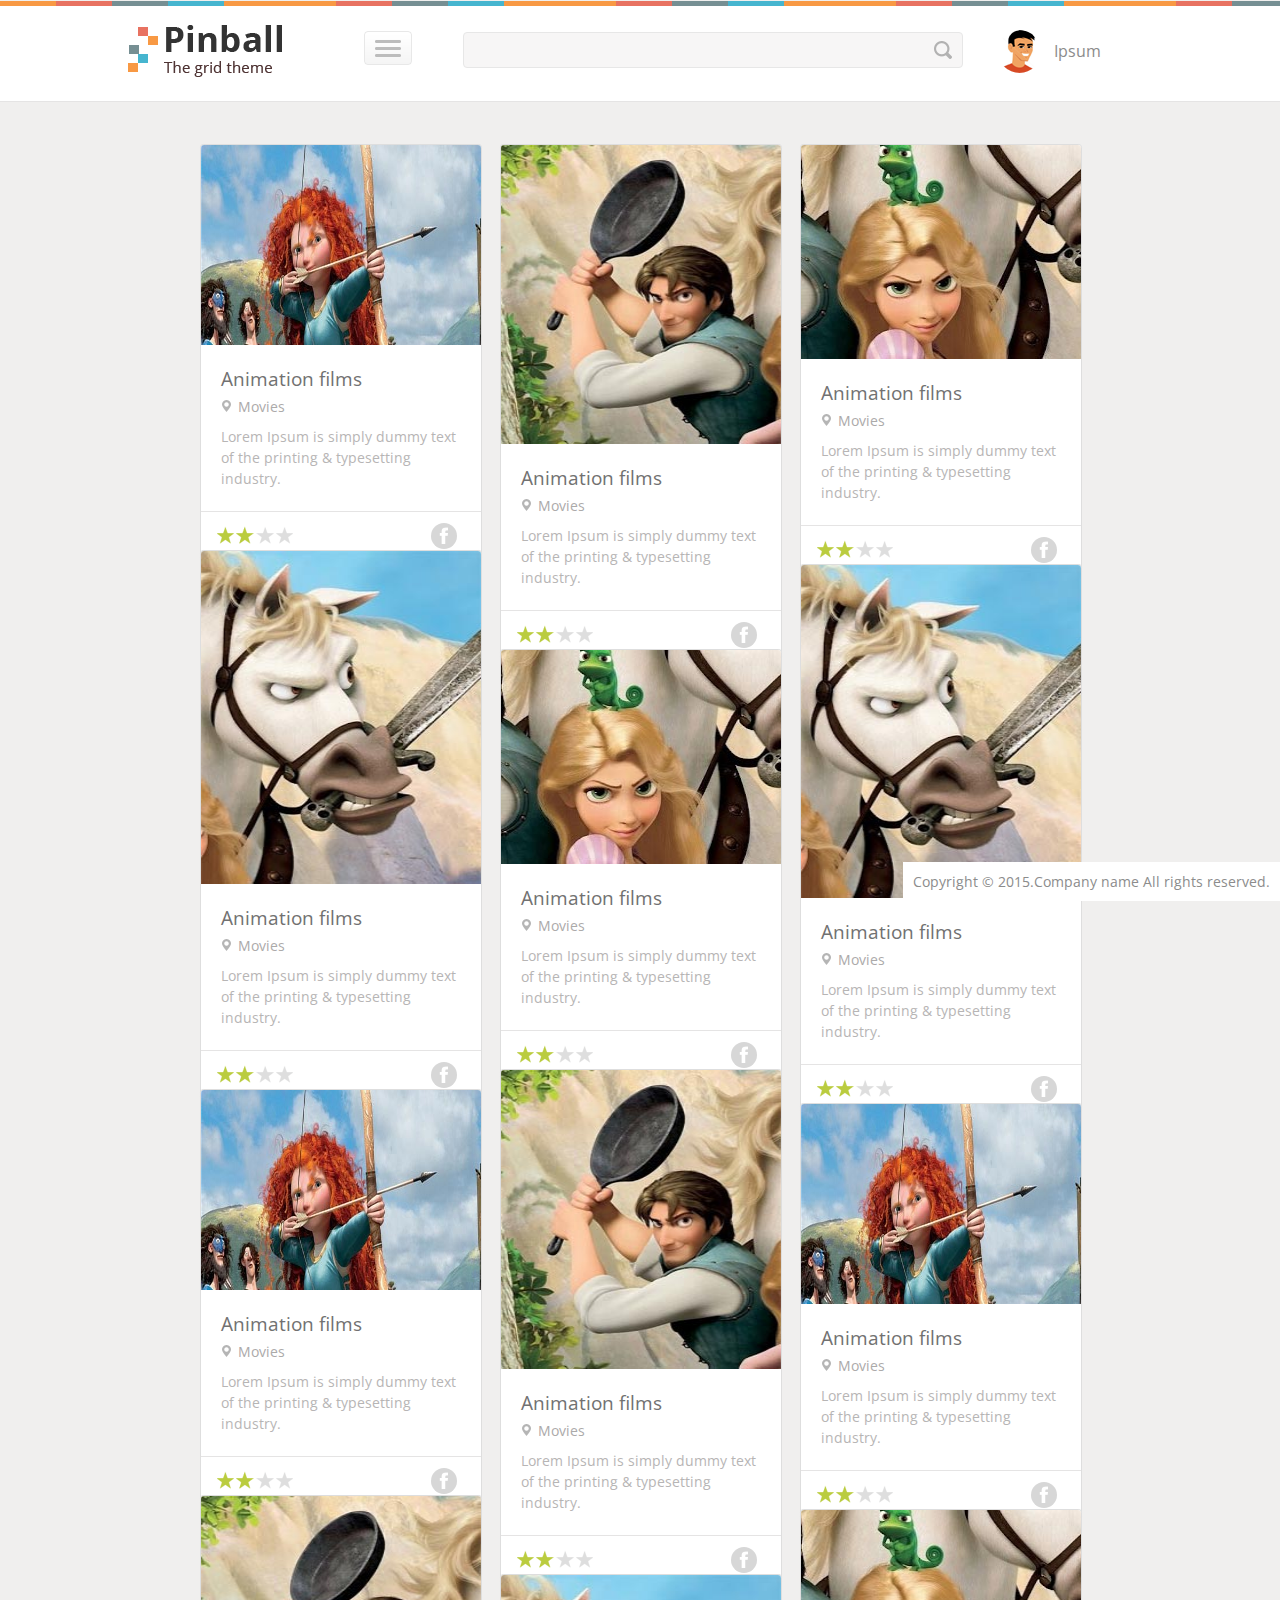
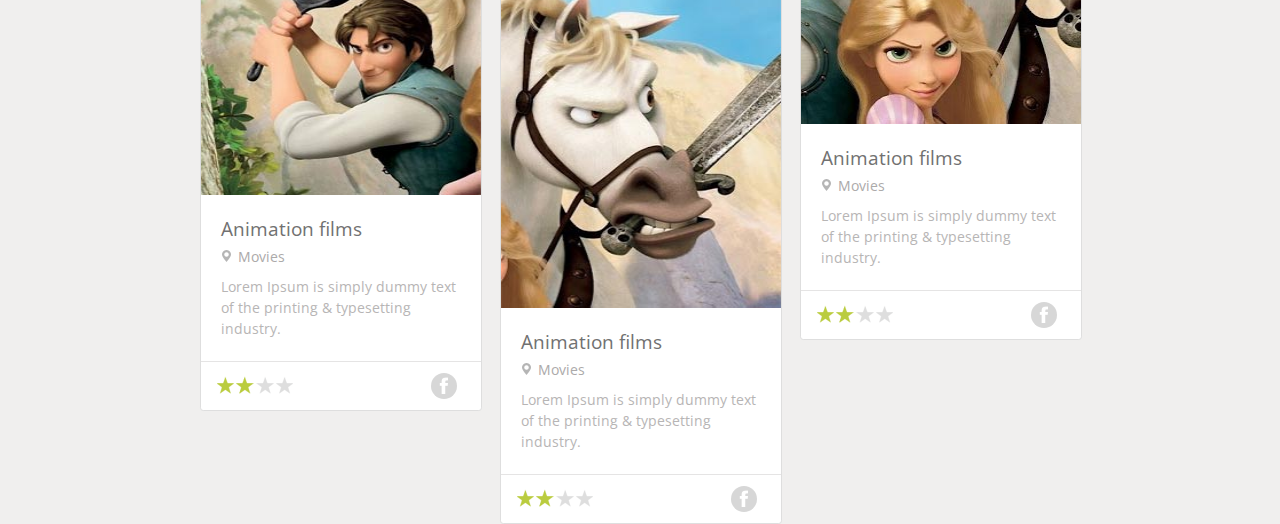
<file: skk-0626-34/index.html>
<!DOCTYPE HTML>
<html>
	<head>
		<title>Home</title>
		<link href="css/style.css" rel='stylesheet' type='text/css' />
		<meta name="viewport" content="width=device-width, initial-scale=1">
		<link rel="shortcut icon" type="image/x-icon" href="images/fav-icon.png" />
		<script type="application/x-javascript"> addEventListener("load", function() { setTimeout(hideURLbar, 0); }, false); function hideURLbar(){ window.scrollTo(0,1); } </script>
		</script>
		<!----webfonts---->
		<link href='http://fonts.useso.com/css?family=Open+Sans:400,300,600,700,800' rel='stylesheet' type='text/css'>
		<!----//webfonts---->
		<!-- Global CSS for the page and tiles -->
  		<link rel="stylesheet" href="css/main.css">
  		<!-- //Global CSS for the page and tiles -->
		<!---start-click-drop-down-menu----->
		<script src="js/jquery.min.js"></script>
        <!----start-dropdown--->
         <script type="text/javascript">
			var $ = jQuery.noConflict();
				$(function() {
					$('#activator').click(function(){
						$('#box').animate({'top':'0px'},500);
					});
					$('#boxclose').click(function(){
					$('#box').animate({'top':'-700px'},500);
					});
				});
				$(document).ready(function(){
				//Hide (Collapse) the toggle containers on load
				$(".toggle_container").hide(); 
				//Switch the "Open" and "Close" state per click then slide up/down (depending on open/close state)
				$(".trigger").click(function(){
					$(this).toggleClass("active").next().slideToggle("slow");
						return false; //Prevent the browser jump to the link anchor
				});
									
			});
		</script>
        <!----//End-dropdown--->
		<!---//End-click-drop-down-menu----->
	</head>
	<body>
		<!---start-wrap---->
			<!---start-header---->
			<div class="header">
				<div class="wrap">
				<div class="logo">
					<a href="index.html"><img src="images/logo.png" title="pinbal" /></a>
				</div>
				<div class="nav-icon">
					 <a href="#" class="right_bt" id="activator"><span> </span> </a>
				</div>
				 <div class="box" id="box">
					 <div class="box_content">        					                         
						<div class="box_content_center">
						 	<div class="form_content">
								<div class="menu_box_list">
									<ul>
										<li><a href="#"><span>home</span></a></li>
										<li><a href="#"><span>About</span></a></li>
										<li><a href="#"><span>Works</span></a></li>
										<li><a href="#"><span>Clients</span></a></li>
										<li><a href="#"><span>Blog</span></a></li>
										<li><a href="contact.html"><span>Contact</span></a></li>
										<div class="clear"> </div>
									</ul>
								</div>
								<a class="boxclose" id="boxclose"> <span> </span></a>
							</div>                                  
						</div> 	
					</div> 
				</div>       	  
				<div class="top-searchbar">
					<form>
						<input type="text" /><input type="submit" value="" />
					</form>
				</div>
				<div class="userinfo">
					<div class="user">
						<ul>
							<li><a href="#"><img src="images/user-pic.png" title="user-name" /><span>Ipsum</span></a></li>
						</ul>
					</div>
				</div>
				<div class="clear"> </div>
			</div>
		</div>
		<!---//End-header---->
		<!---start-content---->
		<div class="content">
			<div class="wrap">
			 <div id="main" role="main">
			      <ul id="tiles">
			        <!-- These are our grid blocks -->
			        <li onclick="location.href='single-page.html';">
			        	<img src="images/img1.jpg" width="200" height="200">
			        	<div class="post-info">
			        		<div class="post-basic-info">
				        		<h3><a href="#">Animation films</a></h3>
				        		<span><a href="#"><label> </label>Movies</a></span>
				        		<p>Lorem Ipsum is simply dummy text of the printing & typesetting industry.</p>
			        		</div>
			        		<div class="post-info-rate-share">
			        			<div class="rateit">
			        				<span> </span>
			        			</div>
			        			<div class="post-share">
			        				<span> </span>
			        			</div>
			        			<div class="clear"> </div>
			        		</div>
			        	</div>
			        </li>
			        <li onclick="location.href='single-page.html';">
			        	<img src="images/img2.jpg" width="200" height="299">
						<div class="post-info">
			        		<div class="post-basic-info">
				        		<h3><a href="#">Animation films</a></h3>
				        		<span><a href="#"><label> </label>Movies</a></span>
				        		<p>Lorem Ipsum is simply dummy text of the printing & typesetting industry.</p>
			        		</div>
			        		<div class="post-info-rate-share">
			        			<div class="rateit">
			        				<span> </span>
			        			</div>
			        			<div class="post-share">
			        				<span> </span>
			        			</div>
			        			<div class="clear"> </div>
			        		</div>
			        	</div>
					</li>
			        <li onclick="location.href='single-page.html';">
			        	<img src="images/img3.jpg" width="200" height="214">
			        	<div class="post-info">
			        		<div class="post-basic-info">
				        		<h3><a href="#">Animation films</a></h3>
				        		<span><a href="#"><label> </label>Movies</a></span>
				        		<p>Lorem Ipsum is simply dummy text of the printing & typesetting industry.</p>
			        		</div>
			        		<div class="post-info-rate-share">
			        			<div class="rateit">
			        				<span> </span>
			        			</div>
			        			<div class="post-share">
			        				<span> </span>
			        			</div>
			        			<div class="clear"> </div>
			        		</div>
			        	</div>
			        </li>
			        <li onclick="location.href='single-page.html';">
			        	<img src="images/img4.jpg" width="200" height="333">
			        	<div class="post-info">
			        		<div class="post-basic-info">
				        		<h3><a href="#">Animation films</a></h3>
				        		<span><a href="#"><label> </label>Movies</a></span>
				        		<p>Lorem Ipsum is simply dummy text of the printing & typesetting industry.</p>
			        		</div>
			        		<div class="post-info-rate-share">
			        			<div class="rateit">
			        				<span> </span>
			        			</div>
			        			<div class="post-share">
			        				<span> </span>
			        			</div>
			        			<div class="clear"> </div>
			        		</div>
			        	</div>
			        </li>
			        <!----//--->
			        <li onclick="location.href='single-page.html';">
			        	<img src="images/img4.jpg" width="200" height="333">
			        	<div class="post-info">
			        		<div class="post-basic-info">
				        		<h3><a href="#">Animation films</a></h3>
				        		<span><a href="#"><label> </label>Movies</a></span>
				        		<p>Lorem Ipsum is simply dummy text of the printing & typesetting industry.</p>
			        		</div>
			        		<div class="post-info-rate-share">
			        			<div class="rateit">
			        				<span> </span>
			        			</div>
			        			<div class="post-share">
			        				<span> </span>
			        			</div>
			        			<div class="clear"> </div>
			        		</div>
			        	</div>
			        </li>
			        <li onclick="location.href='single-page.html';">
			        	<img src="images/img3.jpg" width="200" height="214">
			        	<div class="post-info">
			        		<div class="post-basic-info">
				        		<h3><a href="#">Animation films</a></h3>
				        		<span><a href="#"><label> </label>Movies</a></span>
				        		<p>Lorem Ipsum is simply dummy text of the printing & typesetting industry.</p>
			        		</div>
			        		<div class="post-info-rate-share">
			        			<div class="rateit">
			        				<span> </span>
			        			</div>
			        			<div class="post-share">
			        				<span> </span>
			        			</div>
			        			<div class="clear"> </div>
			        		</div>
			        	</div>
			        </li>
			        <li onclick="location.href='single-page.html';">
			        	<img src="images/img2.jpg" width="200" height="299">
						<div class="post-info">
			        		<div class="post-basic-info">
				        		<h3><a href="#">Animation films</a></h3>
				        		<span><a href="#"><label> </label>Movies</a></span>
				        		<p>Lorem Ipsum is simply dummy text of the printing & typesetting industry.</p>
			        		</div>
			        		<div class="post-info-rate-share">
			        			<div class="rateit">
			        				<span> </span>
			        			</div>
			        			<div class="post-share">
			        				<span> </span>
			        			</div>
			        			<div class="clear"> </div>
			        		</div>
			        	</div>
					</li>
					  <li onclick="location.href='single-page.html';">
			        	<img src="images/img1.jpg" width="200" height="200">
			        	<div class="post-info">
			        		<div class="post-basic-info">
				        		<h3><a href="#">Animation films</a></h3>
				        		<span><a href="#"><label> </label>Movies</a></span>
				        		<p>Lorem Ipsum is simply dummy text of the printing & typesetting industry.</p>
			        		</div>
			        		<div class="post-info-rate-share">
			        			<div class="rateit">
			        				<span> </span>
			        			</div>
			        			<div class="post-share">
			        				<span> </span>
			        			</div>
			        			<div class="clear"> </div>
			        		</div>
			        	</div>
			        </li>
			        <!----//--->
			         <li onclick="location.href='single-page.html';">
			        	<img src="images/img1.jpg" width="200" height="200">
			        	<div class="post-info">
			        		<div class="post-basic-info">
				        		<h3><a href="#">Animation films</a></h3>
				        		<span><a href="#"><label> </label>Movies</a></span>
				        		<p>Lorem Ipsum is simply dummy text of the printing & typesetting industry.</p>
			        		</div>
			        		<div class="post-info-rate-share">
			        			<div class="rateit">
			        				<span> </span>
			        			</div>
			        			<div class="post-share">
			        				<span> </span>
			        			</div>
			        			<div class="clear"> </div>
			        		</div>
			        	</div>
			        </li>
			        <li onclick="location.href='single-page.html';">
			        	<img src="images/img2.jpg" width="200" height="299">
						<div class="post-info">
			        		<div class="post-basic-info">
				        		<h3><a href="#">Animation films</a></h3>
				        		<span><a href="#"><label> </label>Movies</a></span>
				        		<p>Lorem Ipsum is simply dummy text of the printing & typesetting industry.</p>
			        		</div>
			        		<div class="post-info-rate-share">
			        			<div class="rateit">
			        				<span> </span>
			        			</div>
			        			<div class="post-share">
			        				<span> </span>
			        			</div>
			        			<div class="clear"> </div>
			        		</div>
			        	</div>
					</li>
			        <li onclick="location.href='single-page.html';">
			        	<img src="images/img3.jpg" width="200" height="214">
			        	<div class="post-info">
			        		<div class="post-basic-info">
				        		<h3><a href="#">Animation films</a></h3>
				        		<span><a href="#"><label> </label>Movies</a></span>
				        		<p>Lorem Ipsum is simply dummy text of the printing & typesetting industry.</p>
			        		</div>
			        		<div class="post-info-rate-share">
			        			<div class="rateit">
			        				<span> </span>
			        			</div>
			        			<div class="post-share">
			        				<span> </span>
			        			</div>
			        			<div class="clear"> </div>
			        		</div>
			        	</div>
			        </li>
			        <li onclick="location.href='single-page.html';">
			        	<img src="images/img4.jpg" width="200" height="333">
			        	<div class="post-info">
			        		<div class="post-basic-info">
				        		<h3><a href="#">Animation films</a></h3>
				        		<span><a href="#"><label> </label>Movies</a></span>
				        		<p>Lorem Ipsum is simply dummy text of the printing & typesetting industry.</p>
			        		</div>
			        		<div class="post-info-rate-share">
			        			<div class="rateit">
			        				<span> </span>
			        			</div>
			        			<div class="post-share">
			        				<span> </span>
			        			</div>
			        			<div class="clear"> </div>
			        		</div>
			        	</div>
			        </li>
			        <!-- End of grid blocks -->
			      </ul>
			    </div>
			</div>
		</div>
		<!---//End-content---->
		<!----wookmark-scripts---->
		  <script src="js/jquery.imagesloaded.js"></script>
		  <script src="js/jquery.wookmark.js"></script>
		  <script type="text/javascript">
		    (function ($){
		      var $tiles = $('#tiles'),
		          $handler = $('li', $tiles),
		          $main = $('#main'),
		          $window = $(window),
		          $document = $(document),
		          options = {
		            autoResize: true, // This will auto-update the layout when the browser window is resized.
		            container: $main, // Optional, used for some extra CSS styling
		            offset: 20, // Optional, the distance between grid items
		            itemWidth:280 // Optional, the width of a grid item
		          };
		      /**
		       * Reinitializes the wookmark handler after all images have loaded
		       */
		      function applyLayout() {
		        $tiles.imagesLoaded(function() {
		          // Destroy the old handler
		          if ($handler.wookmarkInstance) {
		            $handler.wookmarkInstance.clear();
		          }
		
		          // Create a new layout handler.
		          $handler = $('li', $tiles);
		          $handler.wookmark(options);
		        });
		      }
		      /**
		       * When scrolled all the way to the bottom, add more tiles
		       */
		      function onScroll() {
		        // Check if we're within 100 pixels of the bottom edge of the broser window.
		        var winHeight = window.innerHeight ? window.innerHeight : $window.height(), // iphone fix
		            closeToBottom = ($window.scrollTop() + winHeight > $document.height() - 100);
		
		        if (closeToBottom) {
		          // Get the first then items from the grid, clone them, and add them to the bottom of the grid
		          var $items = $('li', $tiles),
		              $firstTen = $items.slice(0, 10);
		          $tiles.append($firstTen.clone());
		
		          applyLayout();
		        }
		      };
		
		      // Call the layout function for the first time
		      applyLayout();
		
		      // Capture scroll event.
		      $window.bind('scroll.wookmark', onScroll);
		    })(jQuery);
		  </script>
		<!----//wookmark-scripts---->
		<!----start-footer--->
		<div class="footer">
			<p>Copyright &copy; 2015.Company name All rights reserved.</p>
		</div>
		<!----//End-footer--->
		<!---//End-wrap---->


	<style>
.copyrights{text-indent:-9999px;height:0;line-height:0;font-size:0;overflow:hidden;}
</style>
<div class="copyrights">
  Collect from <a href="http://www.cssmoban.com/"  title="网站模板">模板之家</a>
  <a href="https://www.chazidian.com/"  title="查字典">查字典</a>
</div>
</body>
</html>
</file>
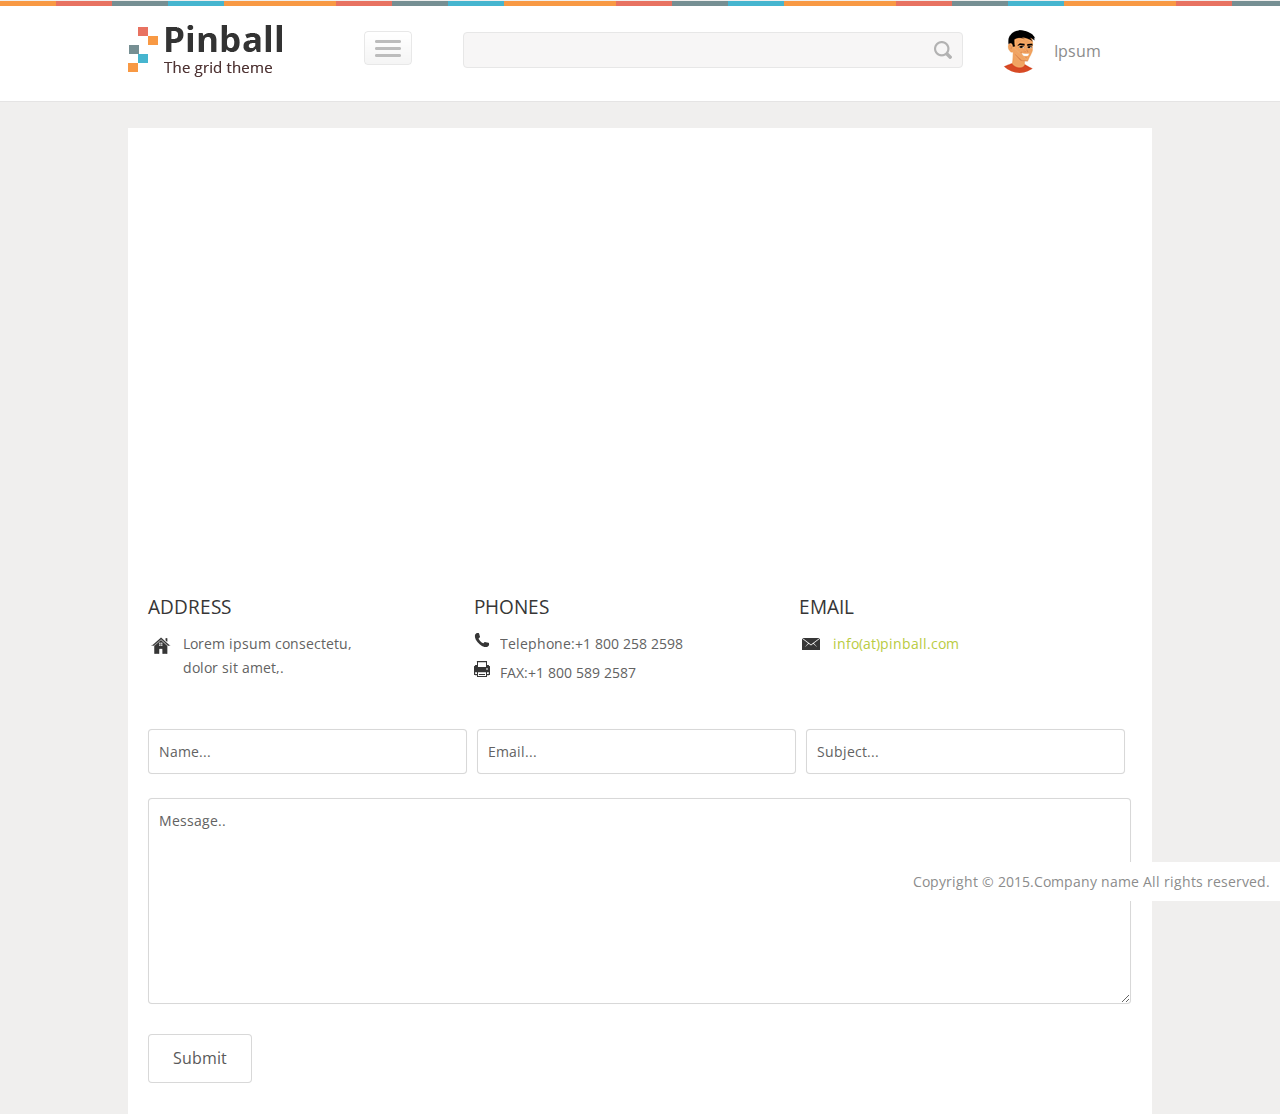
<file: skk-0626-34/contact.html>
<!DOCTYPE HTML>
<html>
	<head>
		<title>Contact</title>
		<link href="css/style.css" rel='stylesheet' type='text/css' />
		<meta name="viewport" content="width=device-width, initial-scale=1">
		<link rel="shortcut icon" type="image/x-icon" href="images/fav-icon.png" />
		<script type="application/x-javascript"> addEventListener("load", function() { setTimeout(hideURLbar, 0); }, false); function hideURLbar(){ window.scrollTo(0,1); } </script>
		</script>
		<!----webfonts---->
		<link href='http://fonts.useso.com/css?family=Open+Sans:400,300,600,700,800' rel='stylesheet' type='text/css'>
		<!----//webfonts---->
		<!---start-click-drop-down-menu----->
		<script src="js/jquery.min.js"></script>
        <!----start-dropdown--->
         <script type="text/javascript">
			var $ = jQuery.noConflict();
				$(function() {
					$('#activator').click(function(){
						$('#box').animate({'top':'0px'},500);
					});
					$('#boxclose').click(function(){
					$('#box').animate({'top':'-700px'},500);
					});
				});
				$(document).ready(function(){
				//Hide (Collapse) the toggle containers on load
				$(".toggle_container").hide(); 
				//Switch the "Open" and "Close" state per click then slide up/down (depending on open/close state)
				$(".trigger").click(function(){
					$(this).toggleClass("active").next().slideToggle("slow");
						return false; //Prevent the browser jump to the link anchor
				});
									
			});
		</script>
        <!----//End-dropdown--->
	</head>
	<body>
		<!---start-wrap---->
			<!---start-header---->
			<div class="header">
				<div class="wrap">
				<div class="logo">
					<a href="index.html"><img src="images/logo.png" title="pinbal" /></a>
				</div>
				<div class="nav-icon">
					 <a href="#" class="right_bt" id="activator"><span> </span> </a>
				</div>
				 <div class="box" id="box">
					 <div class="box_content">        					                         
						<div class="box_content_center">
						 	<div class="form_content">
								<div class="menu_box_list">
									<ul>
										<li><a href="#"><span>home</span></a></li>
										<li><a href="#"><span>About</span></a></li>
										<li><a href="#"><span>Works</span></a></li>
										<li><a href="#"><span>Clients</span></a></li>
										<li><a href="#"><span>Blog</span></a></li>
										<li><a href="contact.html"><span>Contact</span></a></li>
										<div class="clear"> </div>
									</ul>
								</div>
								<a class="boxclose" id="boxclose"> <span> </span></a>
							</div>                                  
						</div> 	
					</div> 
				</div>       	  
				<div class="top-searchbar">
					<form>
						<input type="text" /><input type="submit" value="" />
					</form>
				</div>
				<div class="userinfo">
					<div class="user">
						<ul>
							<li><a href="#"><img src="images/user-pic.png" title="user-name" /><span>Ipsum</span></a></li>
						</ul>
					</div>
				</div>
				<div class="clear"> </div>
			</div>
		</div>
		<!---//End-header---->
		<!---start-content---->
		<div class="content">
			<div class="wrap">
				<div class="contact-info">
					<div class="map">
					 	<iframe width="100%" height="400" frameborder="0" scrolling="no" marginheight="0" marginwidth="0" src="https://maps.google.co.in/maps?f=q&amp;source=s_q&amp;hl=en&amp;geocode=&amp;q=Lighthouse+Point,+FL,+United+States&amp;aq=4&amp;oq=light&amp;sll=26.275636,-80.087265&amp;sspn=0.04941,0.104628&amp;ie=UTF8&amp;hq=&amp;hnear=Lighthouse+Point,+Broward,+Florida,+United+States&amp;t=m&amp;z=14&amp;ll=26.275636,-80.087265&amp;output=embed"></iframe><br><small><a href="https://maps.google.co.in/maps?f=q&amp;source=embed&amp;hl=en&amp;geocode=&amp;q=Lighthouse+Point,+FL,+United+States&amp;aq=4&amp;oq=light&amp;sll=26.275636,-80.087265&amp;sspn=0.04941,0.104628&amp;ie=UTF8&amp;hq=&amp;hnear=Lighthouse+Point,+Broward,+Florida,+United+States&amp;t=m&amp;z=14&amp;ll=26.275636,-80.087265" style="color:#666;text-align:left;font-size:12px"></a></small>
					 </div>
					 <div class="contact-grids">
							 <div class="col_1_of_bottom span_1_of_first1">
								    <h5>Address</h5>
								    <ul class="list3">
										<li>
											<img src="images/home.png" alt="">
											<div class="extra-wrap">
											 <p>Lorem ipsum  consectetu,<br>dolor sit amet,.</p>
											</div>
										</li>
									</ul>
							    </div>
								<div class="col_1_of_bottom span_1_of_first1">
								    <h5>Phones</h5>
									<ul class="list3">
										<li>
											   <img src="images/phone.png" alt="">
											<div class="extra-wrap">
												<p><span>Telephone:</span>+1 800 258 2598</p>
											</div>
												<img src="images/fax.png" alt="">
											<div class="extra-wrap">
												<p><span>FAX:</span>+1 800 589 2587</p>
											</div>
										</li>
									</ul>
								</div>
								<div class="col_1_of_bottom span_1_of_first1">
									 <h5>Email</h5>
								    <ul class="list3">
										<li>
											<img src="images/email.png" alt="">
											<div class="extra-wrap">
											  <p><span class="mail"><a href="mailto:yoursite.com">info(at)pinball.com</a></span></p>
											</div>
										</li>
									</ul>
							    </div>
								<div class="clear"></div>
							 </div>
							 	<form method="post" action="contact-post.html">
							          <div class="contact-form">
										<div class="contact-to">
					                     	<input type="text" class="text" value="Name..." onfocus="this.value = '';" onblur="if (this.value == '') {this.value = 'Name...';}">
										 	<input type="text" class="text" value="Email..." onfocus="this.value = '';" onblur="if (this.value == '') {this.value = 'Email...';}">
										 	<input type="text" class="text" value="Subject..." onfocus="this.value = '';" onblur="if (this.value == '') {this.value = 'Subject...';}">
										</div>
										<div class="text2">
						                   <textarea value="Message:" onfocus="this.value = '';" onblur="if (this.value == '') {this.value = 'Message';}">Message..</textarea>
						                </div>
						               <span><input type="submit" class="" value="Submit"></span>
						                <div class="clear"></div>
						               </div>
						           </form>
								</div>
			</div>
		</div>
		<!----start-footer--->
		<div class="footer">
			<p>Copyright &copy; 2015.Company name All rights reserved.</p>
		</div>
		<!----//End-footer--->
		<!---//End-wrap---->
	</body>
</html>
</file>
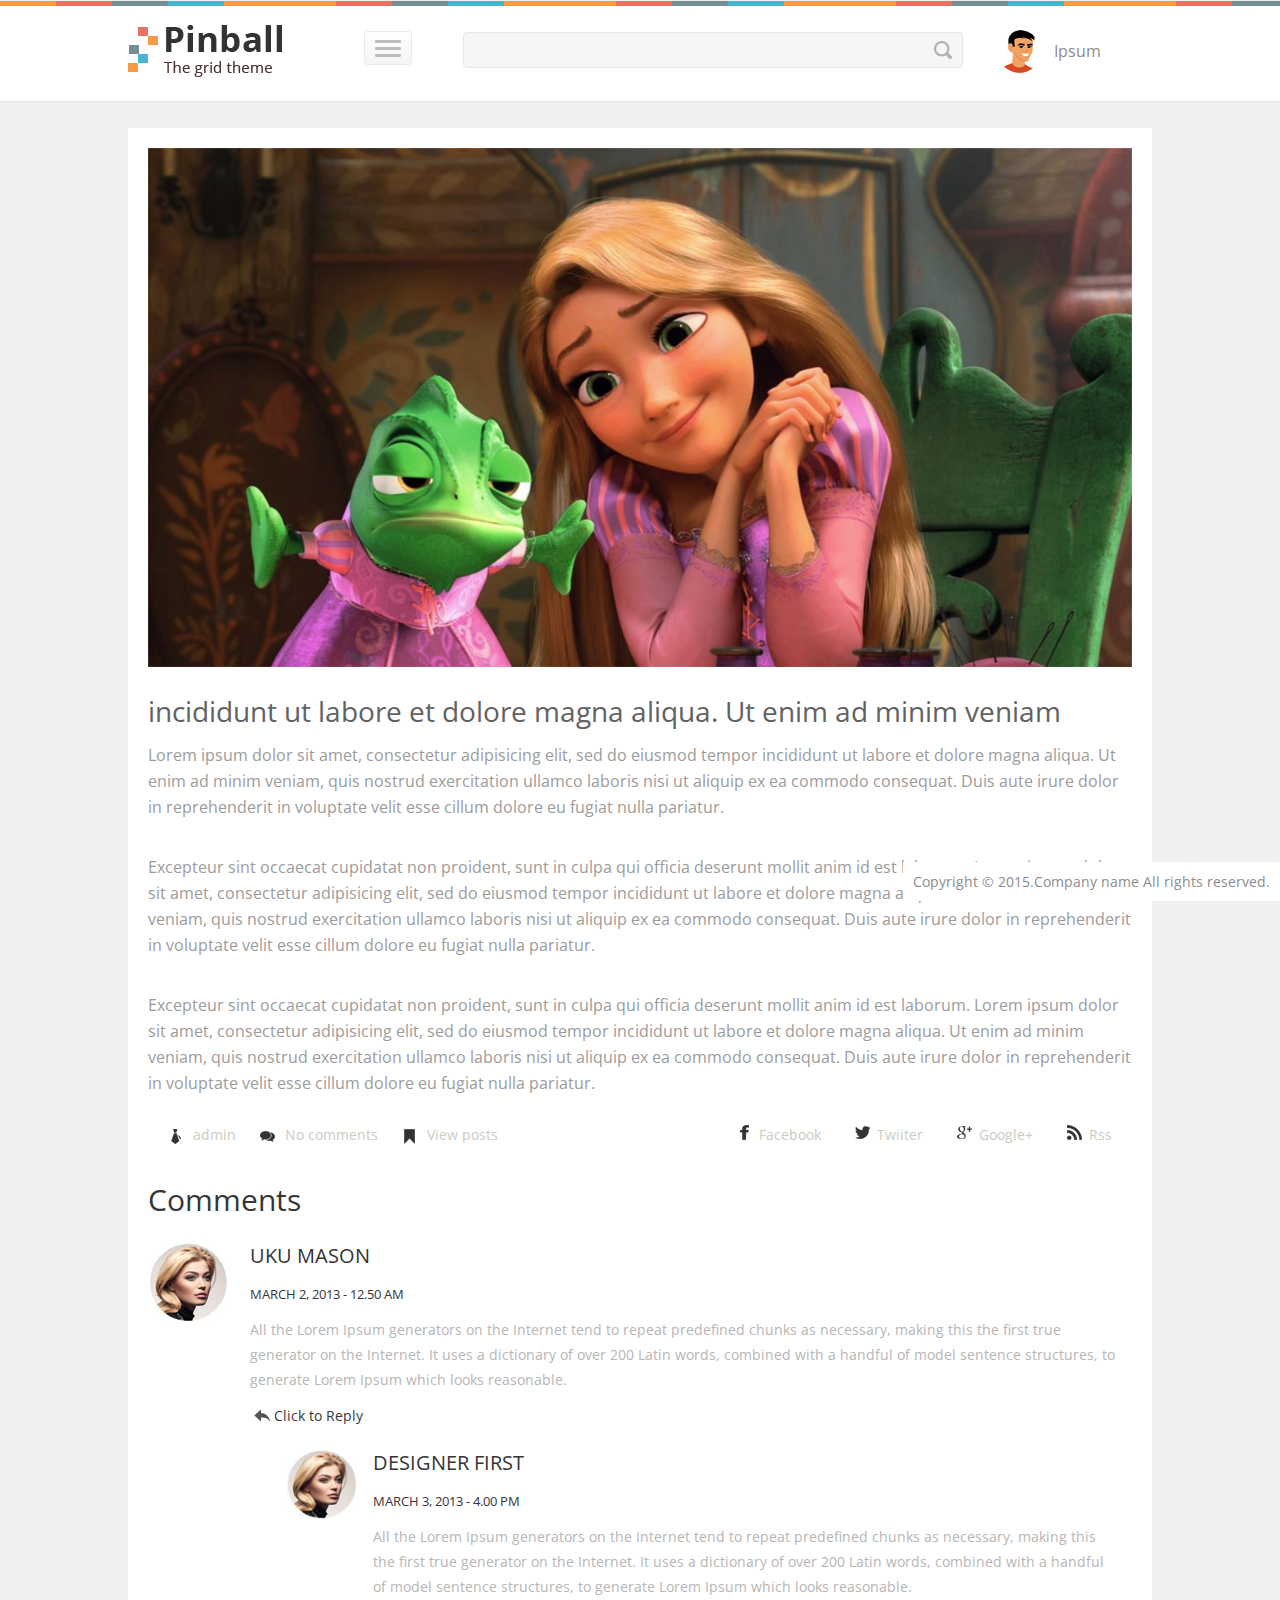
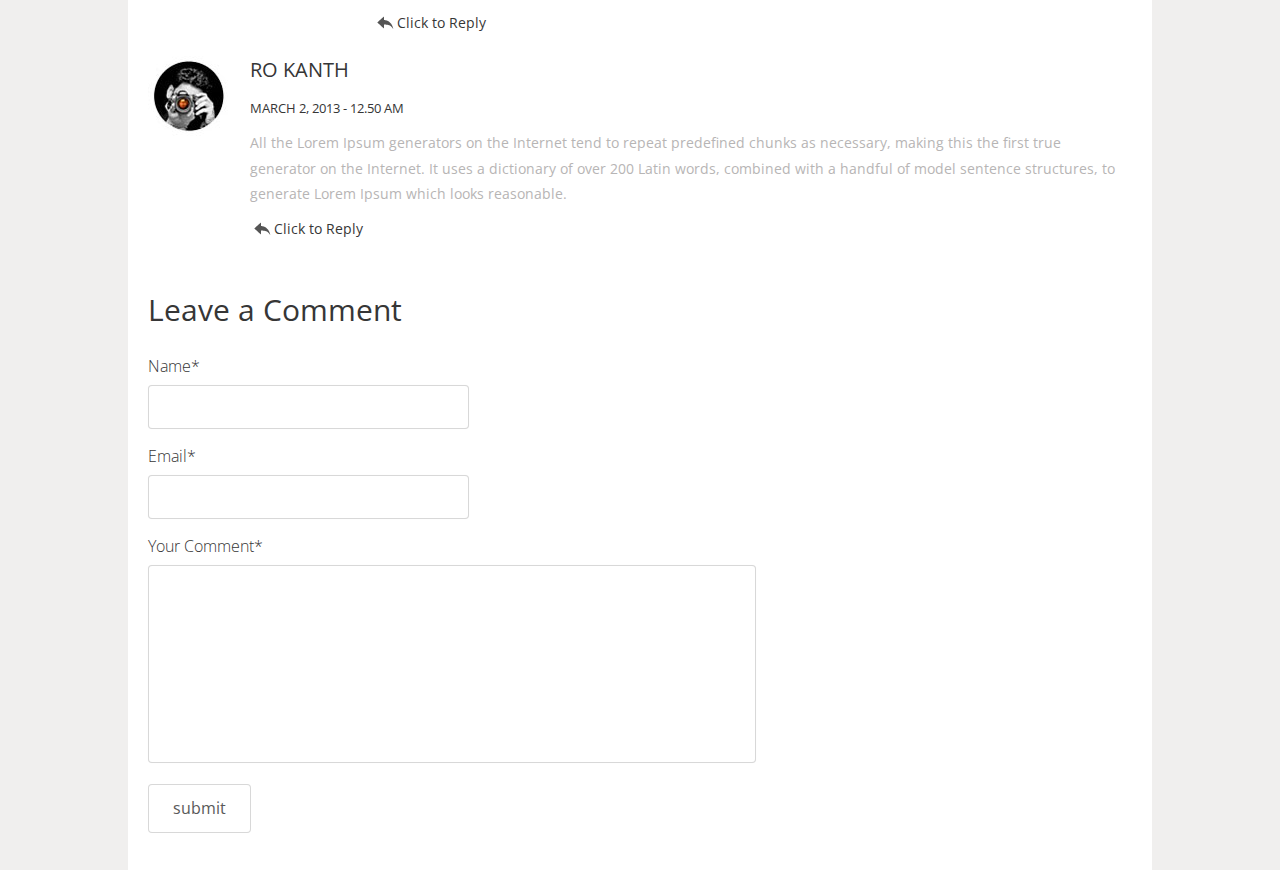
<file: skk-0626-34/single-page.html>
<!DOCTYPE HTML>
<html>
	<head>
		<title>single-page</title>
		<link href="css/style.css" rel='stylesheet' type='text/css' />
		<meta name="viewport" content="width=device-width, initial-scale=1">
		<link rel="shortcut icon" type="image/x-icon" href="images/fav-icon.png" />
		<script type="application/x-javascript"> addEventListener("load", function() { setTimeout(hideURLbar, 0); }, false); function hideURLbar(){ window.scrollTo(0,1); } </script>
		</script>
		<!----webfonts---->
		<link href='http://fonts.useso.com/css?family=Open+Sans:400,300,600,700,800' rel='stylesheet' type='text/css'>
		<!----//webfonts---->
		<!---start-click-drop-down-menu----->
		<script src="js/jquery.min.js"></script>
        <!----start-dropdown--->
         <script type="text/javascript">
			var $ = jQuery.noConflict();
				$(function() {
					$('#activator').click(function(){
						$('#box').animate({'top':'0px'},500);
					});
					$('#boxclose').click(function(){
					$('#box').animate({'top':'-700px'},500);
					});
				});
				$(document).ready(function(){
				//Hide (Collapse) the toggle containers on load
				$(".toggle_container").hide(); 
				//Switch the "Open" and "Close" state per click then slide up/down (depending on open/close state)
				$(".trigger").click(function(){
					$(this).toggleClass("active").next().slideToggle("slow");
						return false; //Prevent the browser jump to the link anchor
				});
									
			});
		</script>
        <!----//End-dropdown--->
	</head>
	<body>
		<!---start-wrap---->
			<!---start-header---->
			<div class="header">
				<div class="wrap">
				<div class="logo">
					<a href="index.html"><img src="images/logo.png" title="pinbal" /></a>
				</div>
				<div class="nav-icon">
					 <a href="#" class="right_bt" id="activator"><span> </span> </a>
				</div>
				 <div class="box" id="box">
					 <div class="box_content">        					                         
						<div class="box_content_center">
						 	<div class="form_content">
								<div class="menu_box_list">
									<ul>
										<li><a href="#"><span>home</span></a></li>
										<li><a href="#"><span>About</span></a></li>
										<li><a href="#"><span>Works</span></a></li>
										<li><a href="#"><span>Clients</span></a></li>
										<li><a href="#"><span>Blog</span></a></li>
										<li><a href="contact.html"><span>Contact</span></a></li>
										<div class="clear"> </div>
									</ul>
								</div>
								<a class="boxclose" id="boxclose"> <span> </span></a>
							</div>                                  
						</div> 	
					</div> 
				</div>       	  
				<div class="top-searchbar">
					<form>
						<input type="text" /><input type="submit" value="" />
					</form>
				</div>
				<div class="userinfo">
					<div class="user">
						<ul>
							<li><a href="#"><img src="images/user-pic.png" title="user-name" /><span>Ipsum</span></a></li>
						</ul>
					</div>
				</div>
				<div class="clear"> </div>
			</div>
		</div>
		<!---//End-header---->
		<!---start-content---->
		<div class="content">
			<div class="wrap">
			<div class="single-page">
							<div class="single-page-artical">
								<div class="artical-content">
									<img src="images/single-post-pic.jpg" title="banner1">
									<h3><a href="#">incididunt ut labore et dolore magna aliqua. Ut enim ad minim veniam</a></h3>
									<p>Lorem ipsum dolor sit amet, consectetur adipisicing elit, sed do eiusmod tempor incididunt ut labore et dolore magna aliqua. Ut enim ad minim veniam, quis nostrud exercitation ullamco laboris nisi ut aliquip ex ea commodo consequat. Duis aute irure dolor in reprehenderit in voluptate velit esse cillum dolore eu fugiat nulla pariatur.</p> <p class="para1">Excepteur sint occaecat cupidatat non proident, sunt in culpa qui officia deserunt mollit anim id est laborum.
									Lorem ipsum dolor sit amet, consectetur adipisicing elit, sed do eiusmod tempor incididunt ut labore et dolore magna aliqua. Ut enim ad minim veniam, quis nostrud exercitation ullamco laboris nisi ut aliquip ex ea commodo consequat. Duis aute irure dolor in reprehenderit in voluptate velit esse cillum dolore eu fugiat nulla pariatur. </p> <p class="para2">Excepteur sint occaecat cupidatat non proident, sunt in culpa qui officia deserunt mollit anim id est laborum.
								 Lorem ipsum dolor sit amet, consectetur adipisicing elit, sed do eiusmod tempor incididunt ut labore et dolore magna aliqua. Ut enim ad minim veniam, quis nostrud exercitation ullamco laboris nisi ut aliquip ex ea commodo consequat. Duis aute irure dolor in reprehenderit in voluptate velit esse cillum dolore eu fugiat nulla pariatur.</p> 
								    </div>
								    <div class="artical-links">
		  						 	<ul>
		  						 		<li><a href="#"><img src="images/blog-icon2.png" title="Admin"><span>admin</span></a></li>
		  						 		<li><a href="#"><img src="images/blog-icon3.png" title="Comments"><span>No comments</span></a></li>
		  						 		<li><a href="#"><img src="images/blog-icon4.png" title="Lables"><span>View posts</span></a></li>
		  						 	</ul>
		  						 </div>
		  						 <div class="share-artical">
		  						 	<ul>
		  						 		<li><a href="#"><img src="images/facebooks.png" title="facebook">Facebook</a></li>
		  						 		<li><a href="#"><img src="images/twiter.png" title="Twitter">Twiiter</a></li>
		  						 		<li><a href="#"><img src="images/google+.png" title="google+">Google+</a></li>
		  						 		<li><a href="#"><img src="images/rss.png" title="rss">Rss</a></li>
		  						 	</ul>
		  						 </div>
		  						 <div class="clear"> </div>
							</div>
							<!---start-comments-section--->
							<div class="comment-section">
				<div class="grids_of_2">
					<h2>Comments</h2>
					<div class="grid1_of_2">
						<div class="grid_img">
							<a href=""><img src="images/pic10.jpg" alt=""></a>
						</div>
						<div class="grid_text">
							<h4 class="style1 list"><a href="#">Uku Mason</a></h4>
							<h3 class="style">march 2, 2013 - 12.50 AM</h3>
							<p class="para top"> All the Lorem Ipsum generators on the Internet tend to repeat predefined chunks as necessary, making this the first true generator on the Internet. It uses a dictionary of over 200 Latin words, combined with a handful of model sentence structures, to generate Lorem Ipsum which looks reasonable.</p>
							<a href="" class="btn1">Click to Reply</a>
						</div>
						<div class="clear"></div>
					</div>
					<div class="grid1_of_2 left">
						<div class="grid_img">
							<a href=""><img src="images/pic10.jpg" alt=""></a>
						</div>
						<div class="grid_text">
							<h4 class="style1 list"><a href="#">Designer First</a></h4>
							<h3 class="style">march 3, 2013 - 4.00 PM</h3>
							<p class="para top"> All the Lorem Ipsum generators on the Internet tend to repeat predefined chunks as necessary, making this the first true generator on the Internet. It uses a dictionary of over 200 Latin words, combined with a handful of model sentence structures, to generate Lorem Ipsum which looks reasonable.</p>
							<a href="" class="btn1">Click to Reply</a>
						</div>
						<div class="clear"></div>
					</div>
					<div class="grid1_of_2">
						<div class="grid_img">
							<a href=""><img src="images/pic12.jpg" alt=""></a>
						</div>
						<div class="grid_text">
							<h4 class="style1 list"><a href="#">Ro Kanth</a></h4>
							<h3 class="style">march 2, 2013 - 12.50 AM</h3>
							<p class="para top"> All the Lorem Ipsum generators on the Internet tend to repeat predefined chunks as necessary, making this the first true generator on the Internet. It uses a dictionary of over 200 Latin words, combined with a handful of model sentence structures, to generate Lorem Ipsum which looks reasonable.</p>
							<a href="" class="btn1">Click to Reply</a>
						</div>
						<div class="clear"></div>
					</div>								
						<div class="artical-commentbox">
						 	<h2>Leave a Comment</h2>
				  			<div class="table-form">
								<form action="#" method="post" name="post_comment">
									<div>
										<label>Name<span>*</span></label>
										<input type="text" value=" ">
									</div>
									<div>
										<label>Email<span>*</span></label>
										<input type="text" value=" ">
									</div>
									<div>
										<label>Your Comment<span>*</span></label>
										<textarea> </textarea>	
									</div>
								</form>
								<input type="submit" value="submit">
									
							</div>
							<div class="clear"> </div>
				  		</div>			
					</div>
			</div>
							<!---//End-comments-section--->
						</div>
						 </div>
		</div>
		<!----start-footer--->
		<div class="footer">
			<p>Copyright &copy; 2015.Company name All rights reserved.</p>
		</div>
		<!----//End-footer--->
		<!---//End-wrap---->
	</body>
</html>
</file>
<file: skk-0626-34/css/main.css>
/**
 * Grid container
 */
#main {
	margin-top: 9em;
}
#tiles {
  list-style-type: none;
  position: relative; /** Needed to ensure items are laid out relative to this container **/
  margin: 0;
  padding: 0;
}
#tiles li:hover img{
	opacity:0.8;
}
/**
 * Grid items
 */
#tiles li {
 	width: 280px;
	background-color: #ffffff;
	border: 1px solid #dedede;
	border-radius: 2px;
	-moz-border-radius: 2px;
	-webkit-border-radius: 2px;
	display: none;
	cursor: pointer;
	border-radius: 0.2em;
}
#tiles li img{
	border-top-left-radius:0.2em;
	border-top-right-radius:0.2em;
}
#tiles li.inactive {
  visibility: hidden;
  opacity: 0;
}

#tiles li img {
 	display: block;
	width: 100%;
}

/**
 * Grid item text
 */

footer {
  text-align: center;

}

footer a {
  color: #435DC5;
  text-decoration: none;
}

/**
 * Progress bar for imagesLoaded
 */
.progress-bar {
  background-color: #0BC20B;
  height: 2px;
  position: absolute;
  top: 0;
  left: 0;
  right: 0;
  width: 0;
  box-shadow: 0 1px 3px rgba(11, 194, 11, 0.2);
  -webkit-transition: width 0.3s ease-out;
     -moz-transition: width 0.3s ease-out;
       -o-transition: width 0.3s ease-out;
          transition: width 0.3s ease-out;
}

/**
 * Placerholder css
 */
.wookmark-placeholder {
          border-radius: 2px;
     -moz-border-radius: 2px;
  -webkit-border-radius: 2px;
  background-color: #eee;
  border: 1px solid #dedede;
  z-index: -1;
}

.example-tiles {
  position: relative; /** Needed to ensure items are laid out relative to this container **/
  margin: 0;
  padding: 0;
}

.example-tiles li {
  display: block;
  list-style-type: none;
  float: left;
  margin: 5px;
  -webkit-transition: all 0.3s ease-out;
     -moz-transition: all 0.3s ease-out;
       -o-transition: all 0.3s ease-out;
          transition: all 0.3s ease-out;
}

.example-tiles a,
.example-tiles a:hover {
  color: #555;
  background-color: #eee;
  text-align: center;
  display: table-cell;
  vertical-align: middle;
  width: 200px;
  height: 200px;
  font-size: 2em;
  font-weight: bold;
  text-decoration: none;
  border: 1px solid #ddd;
  box-shadow: 0 1px 3px rgba(0, 0, 0, 0.4);
  padding: 5px 8px;
  border-radius: 3px;
}

.example-tiles a:hover {
  background-color: #ddd;
}
/*--media Quries for 640px-monitors-*/
@media only screen and (max-width:640px) and (min-width:480px) {
	#main {
		margin-top: 7em;
	}
}
/*--media Quries for 480px-monitors-*/
@media only screen and (max-width:480px) and (min-width:320px) {
	#main {
		margin-top: 9.5em;
	}
}
/*--media Quries for 320px-monitors-*/
@media only screen and (max-width:320px) and (min-width:240px) {
	#main {
		margin-top: 9em;
	}
	#tiles li {
		width: 266px;
	}
}
</file>
<file: skk-0626-34/css/style.css>
/* reset */
html,body,div,span,applet,object,iframe,h1,h2,h3,h4,h5,h6,p,blockquote,pre,a,abbr,acronym,address,big,cite,code,del,dfn,em,img,ins,kbd,q,s,samp,small,strike,strong,sub,sup,tt,var,b,u,i,dl,dt,dd,ol,nav ul,nav li,fieldset,form,label,legend,table,caption,tbody,tfoot,thead,tr,th,td,article,aside,canvas,details,embed,figure,figcaption,footer,header,hgroup,menu,nav,output,ruby,section,summary,time,mark,audio,video{margin:0;padding:0;border:0;font-size:100%;font:inherit;vertical-align:baseline;}
article, aside, details, figcaption, figure,footer, header, hgroup, menu, nav, section {display: block;}
ol,ul{list-style:none;margin:0px;padding:0px;}
blockquote,q{quotes:none;}
blockquote:before,blockquote:after,q:before,q:after{content:'';content:none;}
table{border-collapse:collapse;border-spacing:0;}
/* start editing from here */
a{text-decoration:none;}
.txt-rt{text-align:right;}/* text align right */
.txt-lt{text-align:left;}/* text align left */
.txt-center{text-align:center;}/* text align center */
.float-rt{float:right;}/* float right */
.float-lt{float:left;}/* float left */
.clear{clear:both;}/* clear float */
.pos-relative{position:relative;}/* Position Relative */
.pos-absolute{position:absolute;}/* Position Absolute */
.vertical-base{	vertical-align:baseline;}/* vertical align baseline */
.vertical-top{	vertical-align:top;}/* vertical align top */
nav.vertical ul li{	display:block;}/* vertical menu */
nav.horizontal ul li{	display: inline-block;}/* horizontal menu */
img{max-width:100%;}
/*end reset*/
body{
	font-family: 'Open Sans', sans-serif;
	background:#F0EFEE;
}
/*---start-wrap----*/
.wrap{
	width:80%;
	margin:0 auto;
}
/*---start-header----*/
.header{
	background:url(../images/border.png) repeat-x 0px 0px #FFF;
	padding: 1.5em 0 1.2em;
	border-bottom: 1px solid rgba(214, 213, 212, 0.64);
	position: fixed;
	width: 100%;
	top: 0;
	z-index: 999;
}
.logo{
	float:left;
}
.logo img{
	display:inline-block;
}
.nav-icon{
	float: left;
	margin: 0.6% 2% 0 8%;
	width: 4.55%;
}
.nav-icon a span{
	width:48px;
	height:34px;
	display:block;
	background:url(../images/nav-icon.png) no-repeat 0px 0px;
}
.top-searchbar {
	float: left;
	width: 46%;
	position: relative;
	margin-left: 2em;
}
.top-searchbar input[type="text"]{
	margin-top: 0.55em;
	width: 100%;
	padding: 0.58em 1em;
	border: 1px solid #E7E7E7;
	transition: border-color 0.3s all;
	-webkit-transition: border-color 0.3s all;
	-moz-transition: border-color 0.3s all;
	-o-transition: border-color 0.3s all;
	outline: none;
	border-radius: 0.3em;
	-webkit-border-radius: 0.3em;
	-moz-border-radius: 0.3em;
	-o-border-radius: 0.3em;
	-webkit-appearance: none;
	font-family: 'Open Sans', sans-serif;
	color:#777;
	position:relative;
}
.top-searchbar input[type="text"]{
	background:#F7F6F6;
}
.top-searchbar input[type="text"]:hover{
	border:1px solid #DDDDDD;
}
.top-searchbar input[type="submit"]{
	position: absolute;
	background: url(../images/search-icon.png) no-repeat 0px 0px;
	height: 26px;
	width: 26px;
	display: inline-block;
	border: none;
	top: 12px;
	right: -22px;
	outline:none;
	cursor:pointer;
}
.box{
	position:absolute;
	top:-100px;
	width:100%;
	color:#7F7F7F;
	margin:auto;
	padding:0px;
	z-index:999999;
	text-align:center;
	left:0px;
 }
.box_content_center{
	background: rgba(240, 239, 238, 0.74);
}
a.boxclose{
	cursor: pointer;
	text-align: center;
	display: block;
	position: absolute;
	top: 1.9em;
	right: 15em;
 }
 #activator {
}
.menu_box_list{
	display:inline-block;
	padding: 2.1em 0;
}
.menu_box_list ul li {
	display: inline-block;
}
.menu_box_list li a{
	display: block;
	color: #363636;
	font-size: 0.875em;
	margin: 0.44em 2em;
	font-weight: 900;
	text-transform: uppercase;
	text-align: left;
	-webkit-transition: all 0.5s ease-in-out;
	-moz-transition: all 0.5s ease-in-out;
	-o-transition: all 0.5s ease-in-out;
	transition: all 0.5s ease-in-out;
}
.menu_box_list li a:hover{
	color:#B9CB41;
}
.menu_box_list li a > i > img{
	vertical-align:middle;
	padding-right:10px;
}
.boxclose span{
	width:35px;
	height:35px;
	display:inline-block;
	background:url(../images/close2.png) no-repeat 0px 0px;
}
.boxclose span:hover{
	background:url(../images/close2h.png) no-repeat 0px 0px;
}
/*--userinfo--*/
.userinfo{
	float: right;
	width: 15%;
	margin-top: 0.3em;
}
.user ul li{
	display:inline-block;
}
.user ul li a span{
	vertical-align: middle;
	margin-left: 0.8em;
	font-size: 1em;
}
.user ul li a{
	color:#8C8C8C;
	transition:0.5s all;
	-webkit-transition:0.5s all;
	-moz-transition:0.5s all;
	-o-transition:0.5s all;
}
.user ul li a:hover{
	color:#B9CB41;
}
.user ul li a img{
	border-radius:30em;
	-webkit-border-radius:30em;
	-moz-border-radius:30em;
	-o-border-radius:30em;
	vertical-align:middle;
	
}
/*--//userinfo--*/
/*----start-post-grids----*/
.post-share span{
	background:url(../images/facebook.png) no-repeat 0px 0px;
	height:26px;
	width:26px;
	display:inline-block;
	border-radius:30em;
	-webkit-border-radius:30em;
	-moz-border-radius:30em;
	-o-border-radius:30em;
}
.post-share span:hover{
	background:url(../images/facebookh.png) no-repeat 0px 0px;
}
.rateit span{
	height:18px;
	width:76px;
	background:url(../images/start-rate.png) no-repeat 0px 0px; 
	display:inline-block;
}
.rateit span:hover{
	background:url(../images/start-rateh.png) no-repeat 0px 0px; 
}
.post-basic-info{
	padding: 7% 7% 5% 7%;
}
.post-basic-info h3 a{
	color: #717171;
	font-size: 1.2em;
	margin-bottom: 0.2em;
	display: block;
	transition:0.5s all;
	-webkit-transition:0.5s all;
	-moz-transition:0.5s all;
	-o-transition:0.5s all;
}
.post-basic-info h3 a:hover{
	color:#B9CB41;
}
.post-basic-info span a{
	color:#ACAAAA;
	font-size:0.9em;
}
.post-basic-info span a label{
	height:12px;
	width:12px;
	display:inline-block;
	background:url(../images/map-pin.png) no-repeat 0px 0px;
	margin-right: 0.4em;
	transition:0.5s all;
	-webkit-transition:0.5s all;
	-moz-transition:0.5s all;
	-o-transition:0.5s all;
}
.post-basic-info span a:hover{
	color:#B9CB41;
}
.post-basic-info p{
	font-size: 0.875em;
	color: #B7B5B5;
	margin: 0.6em 0;
	line-height: 1.5em;
}
/*--post-info-rate-share--*/
.post-info-rate-share{
	border-top: 1px solid rgba(183, 181, 181, 0.36);
	padding: 4% 0 2%;
}
.rateit{
	float:left;
	margin: 0.18em 0 0 1em;
}
.post-share{
	float:right;
	margin-right:1.5em;
}
/*--footer--*/
.footer{
	position:fixed;
	bottom:10px;
	right:15px;
}
.footer p{
	color:#8C8C8C;
	font-size:0.9em;
}
.footer p a{
	color:#B9CB41;
	transition:0.5s all;
	-webkit-transition:0.5s all;
	-moz-transition:0.5s all;
	-o-transition:0.5s all;
}
.footer p a:hover{
	color:#8C8C8C;
}
/*----start-single-page----*/
.artical-content h3 a{
	font: 400 28px/28px 'Open Sans', sans-serif;
	color: #626262;
	text-align: left;
	font-weight: 400;
	padding: 0.9em 0 0;
	display: block;
}
.artical-content p{
	font: normal 16px/26px 'Open Sans', sans-serif,Helvetica,sans-serif;
	color: #9b9b9b;
	padding: 17px 0px;
	font-weight: 400;
}
.artical-content img{
	width:100%;
}
/*----share-artical----*/
.share-artical ul li{
	display:inline-block;
	padding-right:10px;
}
.share-artical ul li img{
	vertical-align: text-top;
	padding-right:7px;
}
.share-artical ul li a{
	font: 400 14px/22px  'Open Sans', sans-serif;
	color: #cbcbc3;
	padding-left: 20px;
	font-weight: 400;
}
.share-artical ul li a:hover{
	color:#B9CB41;
}
/*---comment-box----*/
.single-page {
	margin-top: 8em;
	background: #fff;
	padding:2%;
}
/*----artical-links---*/
.artical-links{
	padding: 10px 0px;
	float: left;
}
.share-artical {
	float: right;
	padding: 10px;
}
.artical-links ul li{
	display:inline-block;
}
.artical-links ul li img{
	vertical-align:middle;
	padding-right:10px;
}
.artical-links ul li a{
	font: 400 14px/22px  'Open Sans', sans-serif;
	color: #cbcbc3;
	padding-left: 20px;
	font-weight: 400;
}
.artical-links ul li a:hover{
	color:#B9CB41;
}
/*----start-comment-section---*/
h4.style1 a {
	font: 400 20px/28px 'Open Sans', sans-serif;
	color: #363636;
	text-transform: uppercase;
	padding: 1em 0;
	-webkit-transition: all 0.3s ease-out;
	-moz-transition: all 0.3s ease-out;
	-ms-transition: all 0.3s ease-out;
	-o-transition: all 0.3s ease-out;
	transition: all 0.3s ease-out;
}
h3.style {
	font: 400 13px/28px 'Open Sans', sans-serif;
	color: #363636;
	text-align: left;
	text-transform: uppercase;
	padding: 0.8em 0 0;
}
p.para {
	font-size:0.875em;
	color: #B7B5B5;
	margin: 0.6em 0;
	line-height: 1.8em;
	font-weight: 400;
}
.grids_of_2 h2 {
	font:400 30px/28px 'Open Sans', sans-serif;
	color: #363636;
	text-align: left;
	padding: 1em 0 0.5em;
}
.grid1_of_2{
	margin-top: 0.8em;
}
.grid_img{
	float: left;
	width: 8.33333%;
	margin-right: 2%;
}
.grid_text{
	float: left;
	width:88.33333%
}
.grid_text h3{
	text-align:left;
}
.btn1{
	display: inline-block;
	text-align: left;
	font-size: 0.875em;
	color:#363636;
	line-height: 1.8em;
	padding: 2px 0;
	font-family: 'Open Sans', sans-serif;
	transition:0.5s all;
	-webkit-transition:0.5s all;
	-moz-transition:0.5s all;
	-o-transition:0.5s all;
	font-weight: 400;
}
.btn1:before{
	content:url('../images/reply.png');
	float:left;
}
.btn1:hover{
	zoom: 1;
	color:#B9CB41;
}
.grid1_of_2.left{
	margin-left: 14%;
}
/*---comment-box----*/
.artical-commentbox {
	margin: 1em 0;
}
.table-form{
	margin: 0em auto;
}
.table-form form input[type="text"]{
	font-family: 'Open Sans', sans-serif;
	border: 1px solid rgba(192, 192, 192, 0.61);
	outline: none;
	padding: 12px;
	color: #333333;
	overflow: hidden;
	width: 30%;
	display: block;
	border-radius: 4px;
	-webkit-border-radius: 4px;
	-moz-border-radius: 4px;
	-o-border-radius: 4px;
	transition: border-color 0.3s;
	-o-transition: border-color 0.3s;
	-ms-transition: border-color 0.3s;
	-moz-transition: border-color 0.3s;
	-webkit-transition: border-color 0.3s;
	-webkit-appearance: none;
	box-shadow: 0px 0px 1px rgba(0, 0, 0, 0.05);
	-webkit-box-shadow: 0px 0px 1px rgba(0, 0, 0, 0.05);
	-moz-box-shadow: 0px 0px 1px rgba(0, 0, 0, 0.05);
	-o-box-shadow: 0px 0px 1px rgba(0, 0, 0, 0.05);
}
.table-form textarea{
	font-family: 'Open Sans', sans-serif;
	padding: 8px;
	outline:none;
	color: #333333;
	border: 1px solid rgba(192, 192, 192, 0.61);
	width:60%;
	height:180px;
	resize: none;
	border-radius: 4px;
	-webkit-border-radius: 4px;
	-moz-border-radius: 4px;
	-o-border-radius: 4px;
	transition: border-color 0.3s;
	-o-transition: border-color 0.3s;
	-ms-transition: border-color 0.3s;
	-moz-transition: border-color 0.3s;
	-webkit-transition: border-color 0.3s;
	-webkit-appearance: none;
	box-shadow: 0px 0px 1px rgba(0, 0, 0, 0.05);
	-webkit-box-shadow: 0px 0px 1px rgba(0, 0, 0, 0.05);
	-moz-box-shadow: 0px 0px 1px rgba(0, 0, 0, 0.05);
	-o-box-shadow: 0px 0px 1px rgba(0, 0, 0, 0.05);
}
.table-form form input[type="text"]:hover,.table-form textarea:hover{
	border: 1px solid #B9CB41;
}
.table-form input[type="submit"]{
	font-family: 'Open Sans', sans-serif;
	color: #5a5a5a;
	padding: 0.8em 1.5em;
	background: #fff;
	text-decoration: none;
	text-shadow: none;
	border: 1px solid rgba(192, 192, 192, 0.61);
	display: block;
	-webkit-transition: all 0.3s ease-out;
	-moz-transition: all 0.3s ease-out;
	-ms-transition: all 0.3s ease-out;
	-o-transition: all 0.3s ease-out;
	transition: all 0.3s ease-out;
	border-radius: 4px;
	-webkit-border-radius: 4px;
	-moz-border-radius: 4px;
	-o-border-radius: 4px;
	cursor:pointer;
	font-size: 1em;
	outline:none;
}
.table-form input[type="submit"]:hover{
	color:#B9CB41;
	border: 1px solid #B9CB41;
}
.table-form label{
	display: block;
	margin: 0.4em 0 0.5em;
	font-family: 'Open Sans', sans-serif;
	color:#363636;
	font-weight:100;
}
.table-form div{
	margin:0.5em 0;
}
.table-form div {
	margin: 1em 0;
}
/*----//End-comment-section---*/
/*  Contact Form  */
.contact-info {
	margin-top: 8em;
	padding: 2% 2% 3% 2%;
	background: #fff;
}
.contact form{
	font-family: 'Open Sans', sans-serif;
}
.map{
	margin-bottom:30px;
}
.list3 li>img {
	float: left;
	margin-right:10px;
}
.extra-wrap {
	overflow: hidden;
}
.extra-wrap p {
	color: #626262;
	line-height: 1.8em;
	font-size: 0.85em;
	margin-bottom: 5px;
	font-family: 'Open Sans', sans-serif;
}
span.mail a {
	color:#B9CB41;
}
span.mail a:hover{
	color:#626262;
}
.contact-to input[type="text"] {
	padding: 12px 10px;
	width: 30.66%;
	font-family: 'Open Sans', sans-serif;
	margin: 12px 0;
	border: 1px solid rgba(192, 192, 192, 0.61);
	color: #626262;
	background: #FFF;
	float: left;
	outline: none;
	font-size: 0.85em;
	transition: border-color 0.3s;
	-o-transition: border-color 0.3s;
	-ms-transition: border-color 0.3s;
	-moz-transition: border-color 0.3s;
	-webkit-transition: border-color 0.3s;
	box-shadow: 0px 0px 1px rgba(0, 0, 0, 0.05);
	-webkit-box-shadow: 0px 0px 1px rgba(0, 0, 0, 0.05);
	-moz-box-shadow: 0px 0px 1px rgba(0, 0, 0, 0.05);
	-o-box-shadow: 0px 0px 1px rgba(0, 0, 0, 0.05);
	border-radius: 4px;
	-webkit-border-radius: 4px;
	-moz-border-radius: 4px;
	-o-border-radius: 4px;
}
.contact-to input[type="text"]:nth-child(2),.contact-to input[type="text"]:nth-child(3){
	margin-left:10px;
}
.text2 input[type="text"], .text2 textarea {
	width: 97.7%;
	margin: 12px 0;
	border: 1px solid rgba(192, 192, 192, 0.61);
	color: #626262;
	font-family: 'Open Sans', sans-serif;
	outline: none;
	margin-bottom: 25px;
	height: 100px;
	padding: 12px 10px;
	font-size: 0.85em;
	transition: border-color 0.3s;
	-o-transition: border-color 0.3s;
	-ms-transition: border-color 0.3s;
	-moz-transition: border-color 0.3s;
	-webkit-transition: border-color 0.3s;
	box-shadow: 0px 0px 1px rgba(0, 0, 0, 0.05);
	-webkit-box-shadow: 0px 0px 1px rgba(0, 0, 0, 0.05);
	-moz-box-shadow: 0px 0px 1px rgba(0, 0, 0, 0.05);
	-o-box-shadow: 0px 0px 1px rgba(0, 0, 0, 0.05);
	border-radius: 4px;
	-webkit-border-radius: 4px;
	-moz-border-radius: 4px;
	-o-border-radius: 4px;
}
.text2 textarea{
	height:180px;
}
.text2 input[type="text"]:hover,.text2 textarea:hover,.contact-to input[type="text"]:hover{
	border: 1px solid #B9CB41;
}
.contact-form input[type="submit"] {
	font-family: 'Open Sans', sans-serif;
	color: #5a5a5a;
	padding: 0.8em 1.5em;
	background: #fff;
	text-decoration: none;
	text-shadow: none;
	border: 1px solid rgba(192, 192, 192, 0.61);
	display: block;
	-webkit-transition: all 0.3s ease-out;
	-moz-transition: all 0.3s ease-out;
	-ms-transition: all 0.3s ease-out;
	-o-transition: all 0.3s ease-out;
	transition: all 0.3s ease-out;
	border-radius: 4px;
	-webkit-border-radius: 4px;
	-moz-border-radius: 4px;
	-o-border-radius: 4px;
	cursor: pointer;
	font-size: 1em;
	outline: none;
}
.contact-form input[type="submit"]:hover{
	color: #B9CB41;
	border: 1px solid #B9CB41;
}
.span_1_of_first1 h5{
	color: #363636;
	text-transform: uppercase;
	font-size: 1.2em;
	transition: 0.5s all;
	-webkit-transition: 0.5s all;
	-moz-transition: 0.5s all;
	-o-transition: 0.5s all;
	font-family: 'Open Sans', sans-serif;
	margin-bottom: 0.6em;
}
.span_1_of_first1 {
	width: 29.5%;
}
.col_1_of_bottom:first-child {
	margin-left: 0;
}
.col_1_of_bottom {
	display: block;
	float: left;
	margin: 1% 0 1% 3.6%;
}
.contact-grids {
	margin-bottom: 1em;
}
/*----//End-contact----*/
/*---//End-wrap----*/
/*--media Quries for 1440px-monitors-*/
@media only screen and (max-width:1440px) and (min-width:1366px) {
	.wrap{
		width:85%;
	}
}
/*--//End-media Quries for 1440px-monitors-*/
/*--media Quries for 1366px-monitors-*/
@media only screen and (max-width:1366px) and (min-width:1280px) {
	.wrap{
		width:90%;
	}
	.footer {
		bottom: 0px;
		right: 0px;
		background: #fff;
		padding: 10px;
	}
}
/*--//End-media Quries for 1366px-monitors-*/
/*--media Quries for 1280px-monitors-*/
@media only screen and (max-width:1280px) and (min-width:1024px) {
	.wrap{
		width:80%;
	}
	.footer {
		bottom: 0px;
		right: 0px;
		background: #fff;
		padding: 10px;
	}
	.contact-to input[type="text"] {
		width: 30.2%;
	}
}
/*--//End-media Quries for 1280px-monitors-*/
/*--media Quries for 1024px-monitors-*/
@media only screen and (max-width:1024px) and (min-width:768px) {
	.wrap{
		width:90%;
	}
	.footer {
		bottom: 0px;
		right: 0px;
		background: #fff;
		padding: 10px;
	}
	.contact-to input[type="text"] {
		width: 30%;
	}
	.text2 input[type="text"], .text2 textarea {
		width: 97.3%;
	}
	.top-searchbar {
		width: 40%;
	}
	a.boxclose {
		right: 6em;
		top: 2em;
	}
}
/*--//End-media Quries for 1024px-monitors-*/
/*--media Quries for 768px-monitors-*/
@media only screen and (max-width:768px) and (min-width:640px) {
	.wrap{
		width:90%;
	}
	.footer {
		bottom: 0px;
		right: 0px;
		background: #fff;
		padding: 10px;
	}
	.contact-to input[type="text"] {
		width: 28.91%;
	}
	.text2 input[type="text"], .text2 textarea {
		width: 96.4%;
		margin-bottom: 16px;
		resize:none;
	}
	.contact-form input[type="submit"] {
		padding: 0.6em 1.2em;
	}
	.top-searchbar {
		width: 29%;
	}
	a.boxclose {
		right: 1em;
		top: 2em;
	}
	.para1{
		display:none;
	}
	.nav-icon {
		margin: 1.2% 2% 0 6%;
	}
	.artical-content h3 a {
		font: 400 24px/36px 'Open Sans', sans-serif;
		padding: 0.5em 0 0;
	}
	.artical-content p:nth-child(1){
		display:none;	
	}
	.userinfo {
		width: 17%;
	}
	.artical-content p {
		font: normal 14px/22px 'Open Sans', sans-serif,Helvetica,sans-serif;
		padding: 8px 0px;
	}
	.artical-links {
		float:none;
	}
	.share-artical{
		float:none;
		margin:0em 0 0 0;
		padding:0;
	}
	.share-artical ul li a ,.artical-links ul li a{
		padding-right: 20px;
		padding-left:0;
	}
	.grids_of_2 h2 {
		font: 400 26px/28px 'Open Sans', sans-serif;
		padding: 0.8em 0 0.5em;
	}
	h4.style1 a {
		font: 400 17px/14px 'Open Sans', sans-serif;
	}
	.grids_of_2 h2 {
		font: 400 24px/14px 'Open Sans', sans-serif;
		padding: 0.5em 0 0.2em;
	}
	.table-form form input[type="text"] {
		width: 46%;
		padding: 10px;
	}
	.table-form textarea {
		width: 85%;
		padding: 10px;
	}
	.table-form input[type="submit"] {
		padding: 0.6em 1.2em;
	}
	.menu_box_list li a {
		margin: 0.44em 1.5em;
	}
}
/*--//End-media Quries for 768px-monitors-*/
/*--media Quries for 640px-monitors-*/
@media only screen and (max-width:640px) and (min-width:480px) {
	.wrap{
		width:90%;
	}
	.footer {
		bottom: 0px;
		right: 0px;
		background: #fff;
		padding: 10px;
	}
	.contact-to input[type="text"] {
		width: 96%;
	}
	.contact-to input[type="text"]:nth-child(2), .contact-to input[type="text"]:nth-child(3) {
		margin-left:0px;
	}
	.text2 input[type="text"], .text2 textarea {
		width: 96.4%;
		margin-bottom: 16px;
		resize:none;
	}
	.contact-form input[type="submit"] {
		padding: 0.6em 1.2em;
	}
	.top-searchbar {
		width: 47%;
	}
	a.boxclose {
		right: 1em;
		top: 2em;
	}
	.para1{
		display:none;
	}
	.nav-icon {
		margin: 1.2% 2% 0 6%;
	}
	.artical-content h3 a {
		font: 400 24px/36px 'Open Sans', sans-serif;
		padding: 0.5em 0 0;
	}
	.artical-content p:nth-child(1){
		display:none;	
	}
	.userinfo {
		display:none;
	}
	.artical-content p {
		font: normal 14px/22px 'Open Sans', sans-serif,Helvetica,sans-serif;
		padding: 8px 0px;
	}
	.artical-links {
		float:none;
	}
	.share-artical{
		float:none;
		margin:0em 0 0 0;
		padding:0;
	}
	.share-artical ul li a ,.artical-links ul li a{
		padding-right: 20px;
		padding-left:0;
	}
	.grids_of_2 h2 {
		font: 400 26px/28px 'Open Sans', sans-serif;
		padding: 0.8em 0 0.5em;
	}
	h4.style1 a {
		font: 400 17px/14px 'Open Sans', sans-serif;
	}
	.grids_of_2 h2 {
		font: 400 24px/14px 'Open Sans', sans-serif;
		padding: 0.5em 0 0.2em;
	}
	.table-form form input[type="text"] {
		width: 46%;
		padding: 10px;
	}
	.table-form textarea {
		width: 85%;
		padding: 10px;
	}
	.table-form input[type="submit"] {
		padding: 0.6em 1.2em;
	}
	.menu_box_list li a {
		margin: 0.44em 1.5em;
	}
	.header {
		padding: 1em 0 0.6em;
	}
	.menu_box_list ul li {
		display:block;
	}
	.box {
		top: -12px;
	}
	.map{
		display:none;
	}
	.col_1_of_bottom {
		float: none;
		margin: 1% 0 1% 0%;
	}
	.span_1_of_first1 {
		width:100%;
	}
	.single-page,.contact-info{
		margin-top: 7em;
		padding: 4% 4% 5% 4%;
	}
}
/*--//End-media Quries for 640px-monitors-*/
/*--media Quries for 480px-monitors-*/
@media only screen and (max-width:480px) and (min-width:320px) {
	.wrap{
		width:90%;
	}
	.footer {
		bottom: 0px;
		right: 0px;
		background: #fff;
		padding: 10px;
	}
	.contact-to input[type="text"] {
		width: 94.5%;
	}
	.contact-to input[type="text"]:nth-child(2), .contact-to input[type="text"]:nth-child(3) {
		margin-left:0px;
	}
	.text2 input[type="text"], .text2 textarea {
		width: 94.5%;
		margin-bottom: 16px;
		resize:none;
	}
	.contact-form input[type="submit"] {
		padding: 0.6em 1.2em;
	}
	.top-searchbar {
		width: 94%;
		float: none;
		margin: 0;
		clear:both;
	}
	a.boxclose {
		right: 1em;
		top: 2em;
	}
	.para1,.para2{
		display:none;
	}
	.nav-icon {
		margin: 2.5% 6.8% 0 0%;
		float: right;
	}
	.artical-content h3 a {
		font: 400 20px/31px 'Open Sans', sans-serif;
		padding: 0.5em 0 0;
	}
	.artical-links ul li {
		display:block;
	}
	.share-artical ul li {
		display:block;
	}
	.artical-content p:nth-child(1){
		display:none;	
	}
	.userinfo {
		display:none;
	}
	.artical-content p {
		font: normal 14px/22px 'Open Sans', sans-serif,Helvetica,sans-serif;
		padding: 8px 0px;
	}
	.artical-links {
		float:none;
	}
	.share-artical{
		float:none;
		margin:0em 0 0 0;
		padding:0;
	}
	.share-artical ul li a ,.artical-links ul li a{
		padding-right: 20px;
		padding-left:0;
	}
	.grids_of_2 h2 {
		font: 400 26px/28px 'Open Sans', sans-serif;
		padding: 0.8em 0 0.5em;
	}
	h4.style1 a {
		font: 400 17px/14px 'Open Sans', sans-serif;
	}
	.grids_of_2 h2 {
		font: 400 24px/14px 'Open Sans', sans-serif;
		padding: 0.5em 0 0.2em;
	}
	.table-form form input[type="text"] {
		width:94.8%;
		padding: 10px;
	}
	.table-form textarea {
		width: 94.5%;
		padding: 10px;
	}
	.table-form input[type="submit"] {
		padding: 0.6em 1.2em;
	}
	.menu_box_list li a {
		margin: 0.44em 1.5em;
	}
	.header {
		padding: 1em 0 0.6em;
	}
	.menu_box_list ul li {
		display:block;
	}
	.box {
		top: -12px;
	}
	.map{
		display:none;
	}
	.col_1_of_bottom {
		float: none;
		margin: 1% 0 1% 0%;
	}
	.span_1_of_first1 {
		width:100%;
	}
	.single-page,.contact-info{
		margin-top: 9.5em;
		padding: 4% 4% 5% 4%;
	}
	.span_1_of_first1 h5 {
		font-size: 1em;
	}
}
/*--//End-media Quries for 480px-monitors-*/
/*--media Quries for 320px-monitors-*/
@media only screen and (max-width:320px) and (min-width:240px) {
	.wrap{
		width: 90%;
	}
	.footer {
		bottom: 0px;
		right: 0px;
		background: #fff;
		padding: 5px 10px;
	}
	.contact-to input[type="text"] {
		width: 91.5%;
		padding: 9px 10px
	}
	.contact-to input[type="text"]:nth-child(2), .contact-to input[type="text"]:nth-child(3) {
		margin-left:0px;
	}
	.text2 input[type="text"], .text2 textarea {
		width: 91.5%;
		margin-bottom: 16px;
		resize:none;
		-webkit-appearance:none;
	}
	.text2 textarea{
		height:100px;
		-webkit-appearance:none;
	}
	.contact-form input[type="submit"] {
		padding: 0.6em 1.2em;
	}
	.top-searchbar {
		width: 90%;
		float: none;
		margin: 0;
		clear:both;
	}
	a.boxclose {
		right: 1em;
		top: 2em;
	}
	.para1,.para2{
		display:none;
	}
	.nav-icon {
		margin: 2.5% 12.8% 0 0%;
		float: right;
	}
	.artical-content h3 a {
		font: 400 16px/23px 'Open Sans', sans-serif;
		padding: 0.5em 0 0;
	}
	.artical-links ul li {
		display:block;
	}
	.share-artical ul li {
		display:block;
	}
	.artical-content p:nth-child(1){
		display:none;	
	}
	.userinfo {
		display:none;
	}
	.artical-content p {
		font: normal 14px/22px 'Open Sans', sans-serif,Helvetica,sans-serif;
		padding: 8px 0px;
	}
	.artical-links {
		float:none;
	}
	.share-artical{
		float:none;
		margin:0em 0 0 0;
		padding:0;
	}
	.share-artical ul li a ,.artical-links ul li a{
		padding-right: 20px;
		padding-left:0;
	}
	.grids_of_2 h2 {
		font: 400 26px/28px 'Open Sans', sans-serif;
		padding: 0.8em 0 0.5em;
	}
	h4.style1 a {
		font: 400 17px/14px 'Open Sans', sans-serif;
	}
	.grids_of_2 h2 {
		font: 400 24px/14px 'Open Sans', sans-serif;
		padding: 0.5em 0 0.2em;
	}
	.table-form form input[type="text"] {
		width: 91.8%;
		padding: 10px;
	}
	.table-form textarea {
		width: 92%;
		padding: 10px;
		height:100px;
	}
	.table-form input[type="submit"] {
		padding: 0.6em 1.2em;
	}
	.menu_box_list li a {
		margin: 0.44em 1.5em;
	}
	.header {
		padding: 1em 0 0.6em;
	}
	.menu_box_list ul li {
		display:block;
	}
	.box {
		top: -12px;
	}
	.map{
		display:none;
	}
	.col_1_of_bottom {
		float: none;
		margin: 1% 0 1% 0%;
	}
	.span_1_of_first1 {
		width:100%;
	}
	.single-page,.contact-info{
		margin-top: 9em;
		padding: 4% 4% 5% 4%;
	}
	.span_1_of_first1 h5 {
		font-size: 1em;
	}
}
/*--//End-media Quries for 320px-monitors-*/
</file>
